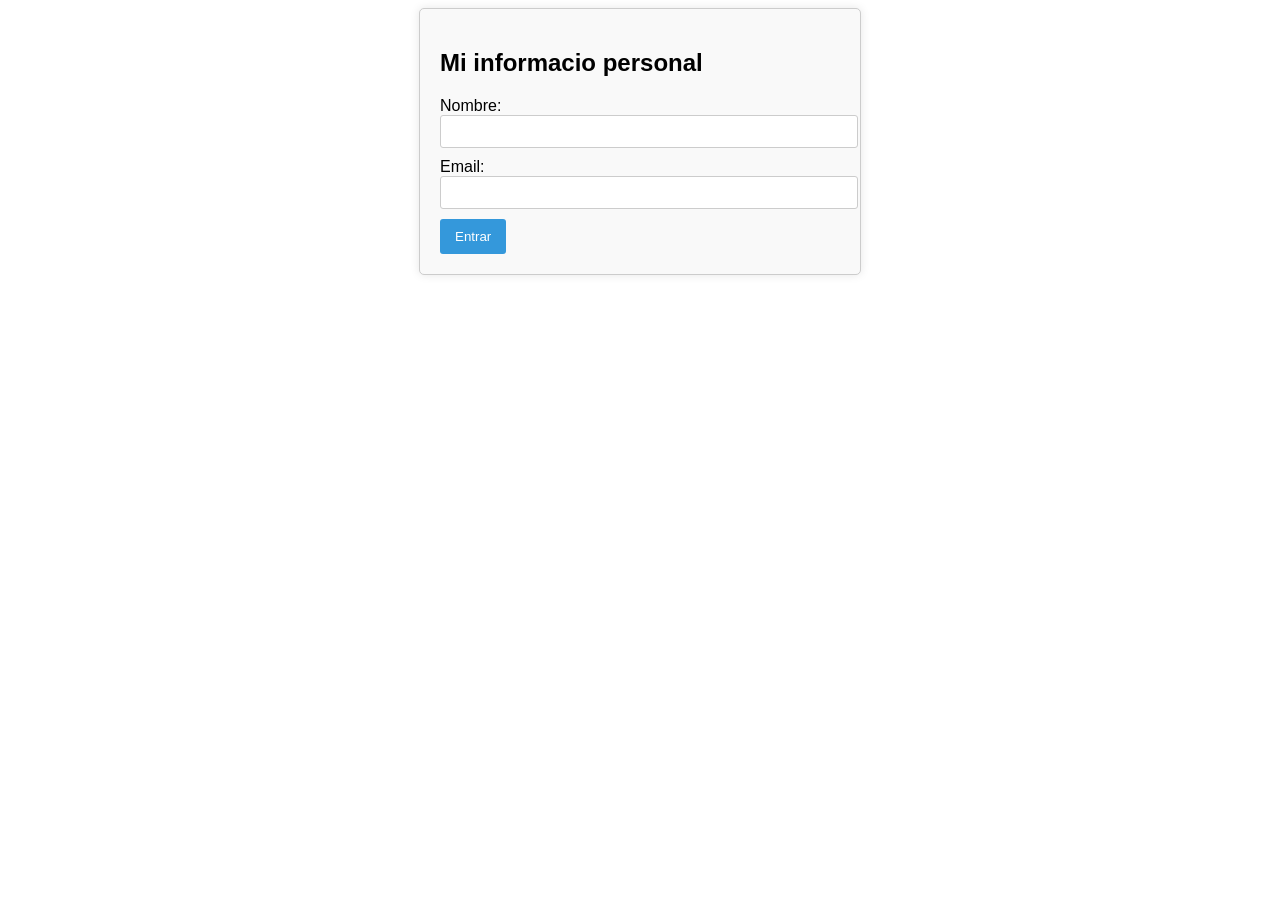
<file: index.html>
<!DOCTYPE html>
<html lang="en">
<head>
    <meta charset="UTF-8">
    <meta name="viewport" content="width=device-width, initial-scale=1.0">
     <link rel="stylesheet" href="style.css">
    <title>formulario PHP-MYSQL</title>
    <script src="https://code.jquery.com/jquery-3.6.0.min.js"></script>
    <script>
        $(document).ready(function() {
            $("form").submit(function(event) {
                event.preventDefault(); // Evita que el formulario se envíe de manera tradicional

                $.ajax({
                    url: "informacion.html", // Archivo a cargar
                    type: "GET",
                    dataType: "html",
                    success: function(response) {
                        $("#contenido-informacion").html(Information); // Actualiza el contenido
                    },
                    error: function() {
                        alert("Error al cargar la respuesta.");
                    }
                });
            });
        });
    </script>
</head>
<body>
    <form action="procesar.php" method="post">
        <h2>Mi informacio personal</h2>
        <label for="nombre">Nombre:</label>
        <input type="text" name="nombre" id="nombre" required><br>
        <label for="email">Email:</label>
        <input type="email" name="email" id="email" required><br>
        <input type="submit" value="Entrar">
    </form>
    <div id="contenido-informacion">

    </div>
</body>
</html>
</file>
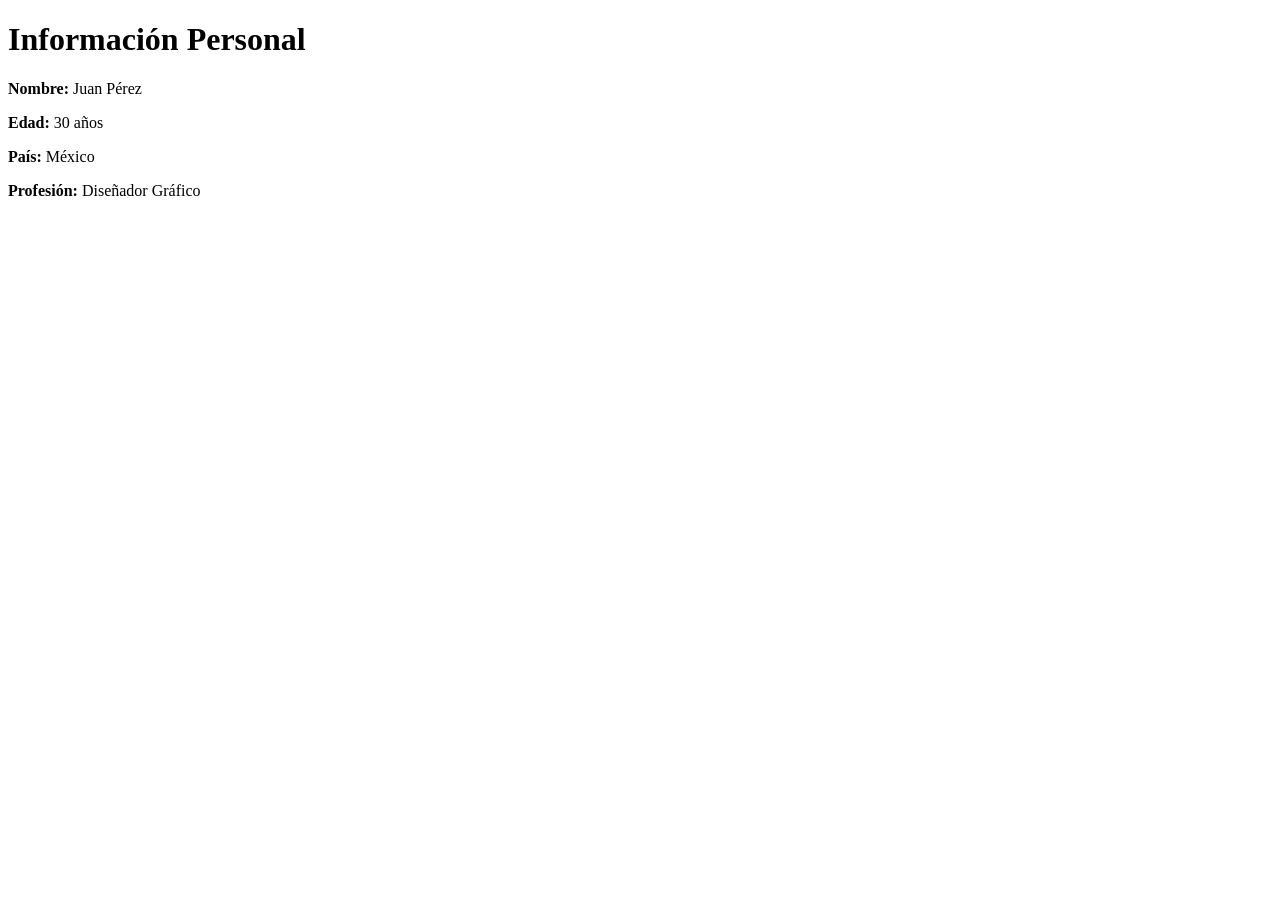
<file: informacion.html>
<!DOCTYPE html>
<html lang="en">
<head>
    <meta charset="UTF-8">
    <meta name="viewport" content="width=device-width, initial-scale=1.0">
    <title>informacion</title>
</head>
<body>
<body>
    <div>
        <h1>Información Personal</h1>
        <p><strong>Nombre:</strong> Juan Pérez</p>
        <p><strong>Edad:</strong> 30 años</p>
        <p><strong>País:</strong> México</p>
        <p><strong>Profesión:</strong> Diseñador Gráfico</p>
    </div>
</body>
</html>
</file>
<file: style.css>
body{
    font-family: Arial, Helvetica, sans-serif;
}

form{
    max-width: 400px;
    margin: 0 auto;
    padding: 20px;
    border: 1px solid #ccc;
    border-radius: 5px;
    box-shadow: 0 0 10px rgba(0, 0, 0, 0.1);
    background-color: #f9f9f9;
}

.label{
    font-weight: bold;
    display: block;
    margin-bottom: 5px;
}

input[type="text"],
input[type="email"]{
    width: 100%;
    padding: 8px;
    margin-bottom: 10px;
    border: 1px solid #ccc;
    border-radius: 3px;
}

input[type="submit"]{
    background-color: #3498db;
    color: #fff;
    border: none;
    padding: 10px 15px;
    border-radius: 3px;
    cursor: pointer;
}

input[type="submit"]:hover{
   background-color: #2980b9;
}
</file>
